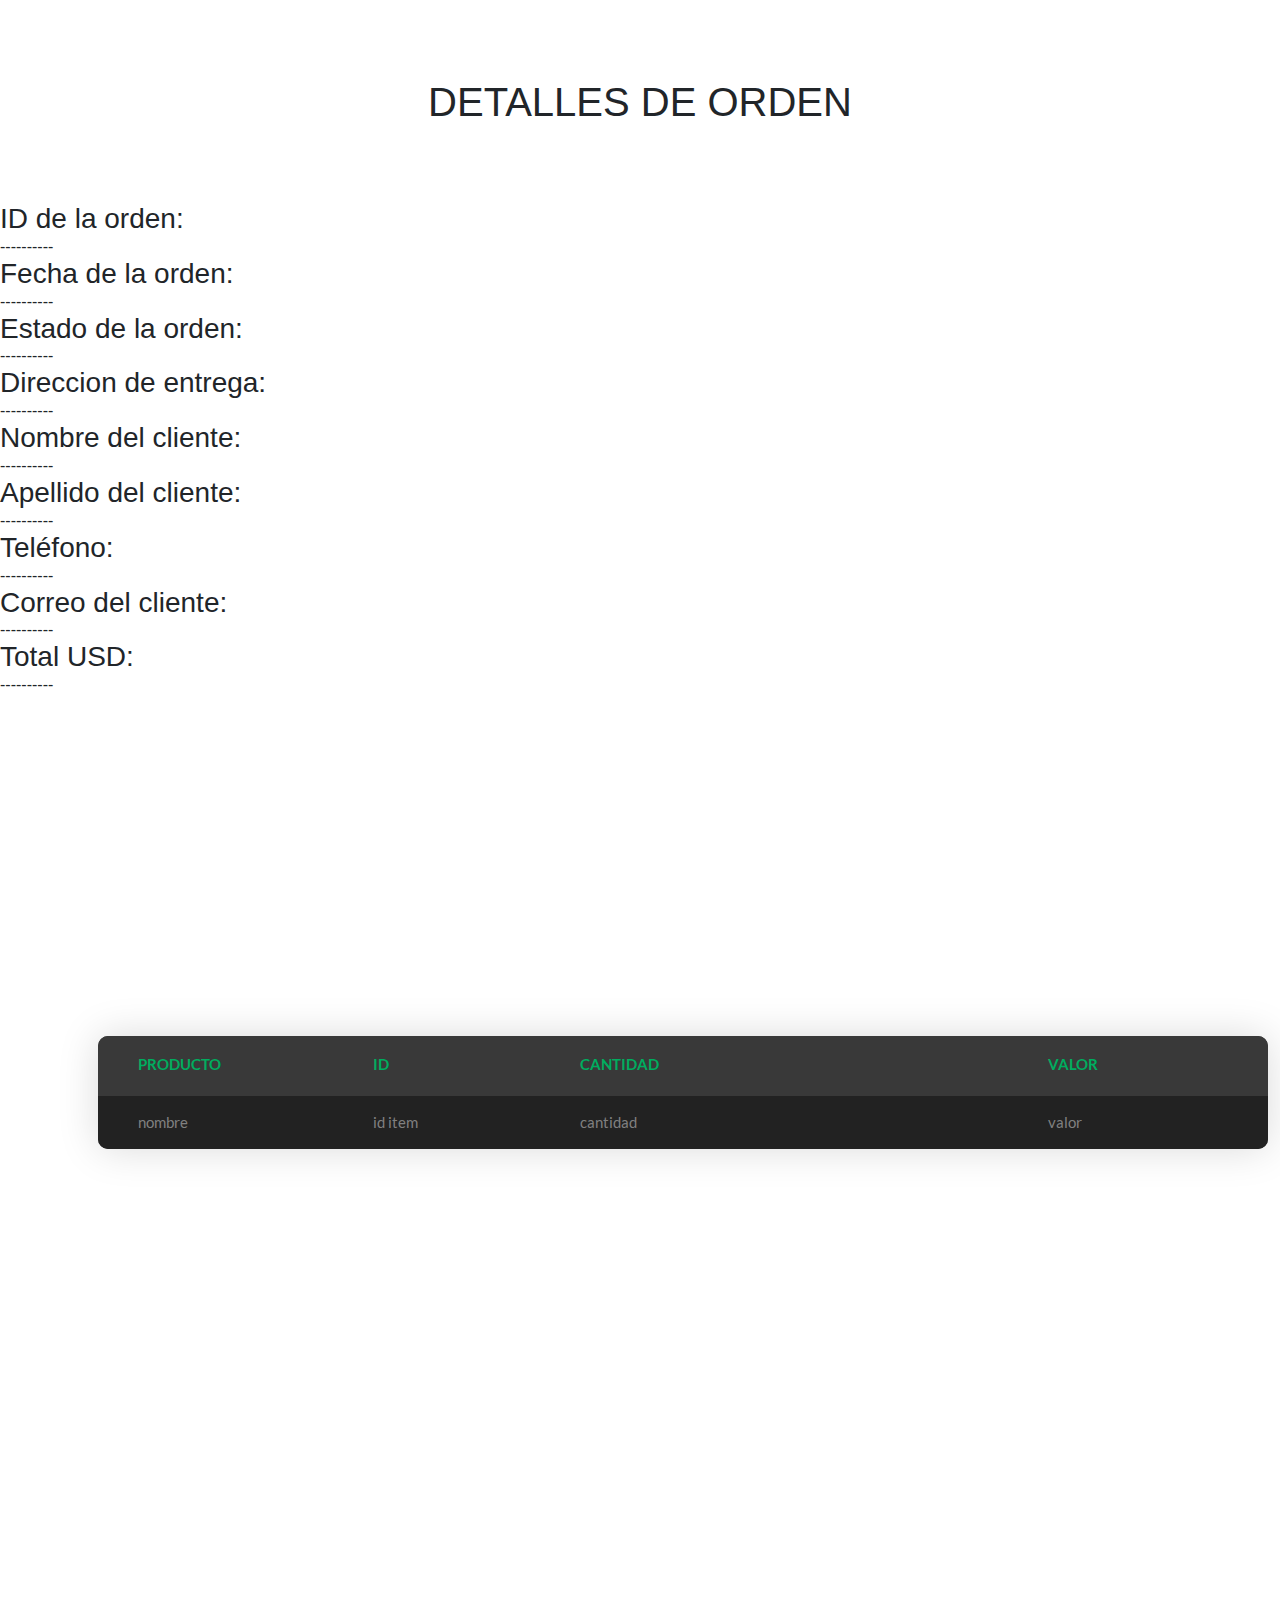
<file: src/main/resources/templates/detail.html>
<!DOCTYPE html>
<html lang="en">
<head>
	<title>Table V04</title>
	<meta charset="UTF-8">
	<meta name="viewport" content="width=device-width, initial-scale=1">
	<link rel="stylesheet" type="text/css" href="#" th:href="@{detail_style.css}">
<!--===============================================================================================-->
<link rel="icon" type="image/png" href="images/icons/favicon.ico"/>
<!--===============================================================================================-->
	<link rel="stylesheet" type="text/css" href="../static/vendor/bootstrap/css/bootstrap.min.css" th:href="@{vendor/bootstrap/css/bootstrap.min.css}">
<!--===============================================================================================-->
	<link rel="stylesheet" type="text/css" href="../static/fonts/font-awesome-4.7.0/css/font-awesome.min.css" th:href="@{fonts/font-awesome-4.7.0/css/font-awesome.min.css}">
<!--===============================================================================================-->
	<link rel="stylesheet" type="text/css" href="../static/vendor/animate/animate.css" th:href="@{vendor/animate/animate.css}">
<!--===============================================================================================-->
	<link rel="stylesheet" type="text/css" href="../static/vendor/select2/select2.min.css" th:href="@{vendor/select2/select2.min.css}">
<!--===============================================================================================-->
	<link rel="stylesheet" type="text/css" href="../static/vendor/perfect-scrollbar/perfect-scrollbar.css" th:href="@{vendor/perfect-scrollbar/perfect-scrollbar.css}">
<!--===============================================================================================-->
	<link rel="stylesheet" type="text/css" href="../static/css/util.css" th:href="@{css/util.css}">
	<link rel="stylesheet" type="text/css" href="../static/css/main.css" th:href="@{css/main.css}">
</head>
<body>
	<div id="detail_container">
		<h1 id="titulo_tabla">DETALLES DE ORDEN</h1>
		<div class="detail_title_element">
			<h3>ID de la orden:</h3><span>----------</span><h3 th:text="${order.id}"></h3>
		</div>
		<div class="detail_title_element">
			<h3>Fecha de la orden:</h3><span>----------</span><h3 th:text="${order.date}"></h3>
		</div>
		<div class="detail_title_element">
			<h3>Estado de la orden:</h3><span>----------</span><h3 th:text="${order.active}"></h3>
		</div>
		
		<div class="detail_title_element">	
			<h3>Direccion de entrega:</h3><span>----------</span><h3 th:text="${order.address}"></h3>
		</div>
		<div class="detail_title_element">
			<h3>Nombre del cliente:</h3><span>----------</span><h3 th:text="${user.name}"></h3>
		</div>
		<div class="detail_title_element">
			<h3>Apellido del cliente:</h3><span>----------</span><h3 th:text="${user.surname}"></h3>
		</div>
		<div class="detail_title_element">
			<h3>Teléfono:</h3><span>----------</span><h3 th:text="${user.phone}"></h3>
		</div>
		<div class="detail_title_element">
			<h3>Correo del cliente:</h3><span>----------</span><h3 th:text="${user.email}"></h3>
		</div>
		<div class="detail_title_element">	
			<h3>Total USD:</h3><span>----------</span><h3 th:text="${order.total}"></h3>
		</div>
	</div>

		<div class="limiter">

			<div class="container-table100">

				<div class="wrap-table100">



					<div class="table100 ver3 m-b-110">
						<div class="table100-head">
							<table>
								<thead>
									<tr class="row100 head">
										<th class="cell100 column1">Producto</th>
										<th class="cell100 column2">ID</th>
										<th class="cell100 column3">Cantidad</th>
										<th class="cell100 column4">Valor</th>

									</tr>
								</thead>
							</table>
						</div>

						<div class="table100-body js-pscroll">
							<table>
								<tbody th:if="${order}"  th:each="item : ${order.itemList}">
									<tr class="row100 body">
										<td class="cell100 column1" th:text="${item.name}">nombre</td>
										<td class="cell100 column2" th:text="${item.id}">id item</td>
										<td class="cell100 column3" th:text="${item.amount}">cantidad</td>
										<td class="cell100 column4" th:text="${item.price}">valor</td>

									</tr>
								</tbody>
							</table>
						</div>
					</div>
				</div>
			</div>
		</div>


<!--===============================================================================================-->
<script src="../static/vendor/jquery/jquery-3.2.1.min.js" th:src="@{vendor/jquery/jquery-3.2.1.min.js}"></script>
<!--===============================================================================================-->
	<script src="../static/vendor/bootstrap/js/popper.js" th:src="@{vendor/bootstrap/js/popper.js}"></script>
	<script src="../static/vendor/bootstrap/js/bootstrap.min.js" th:src="@{vendor/bootstrap/js/bootstrap.min.js}"></script>
<!--===============================================================================================-->
	<script src="../static/vendor/select2/select2.min.js" th:src="@{vendor/select2/select2.min.js}"></script>
<!--===============================================================================================-->
	<script src="../static/vendor/perfect-scrollbar/perfect-scrollbar.min.js" th:src="@{vendor/perfect-scrollbar/perfect-scrollbar.min.js}"></script>
	<script>
		$('.js-pscroll').each(function(){
			var ps = new PerfectScrollbar(this);

			$(window).on('resize', function(){
				ps.update();
			})
		});


	</script>
<!--===============================================================================================-->
	<script src="../static/js/main.js" th:src="@{js/main.js}"></script>

</body>
</html>
</file>
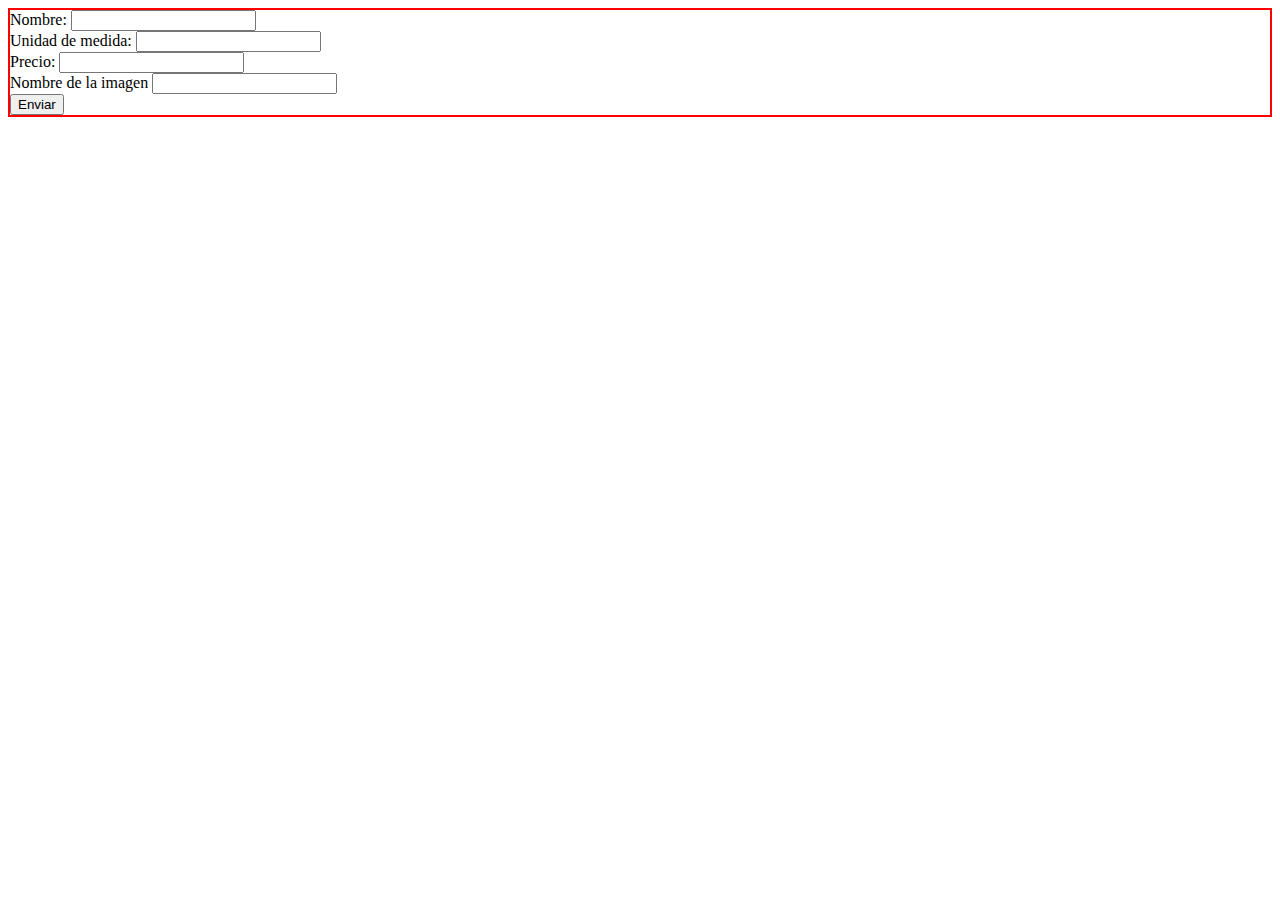
<file: src/main/resources/templates/nuevo_producto.html>
<!DOCTYPE html>
<html lang="en" dir="ltr">
  <head>
    <meta charset="utf-8">
    <title>Nuevo producto</title>
    <link rel="stylesheet" type="text/css" href="../static/css/prod_n.css" th:href="@{css/prod_n.css}">
  </head>
  <body>

    <div class="mn_form_div">
        <form class="mn_prod_n_form" th:action="@{/registrar_nuevo_producto}" method="post" id="form1" th:object="${product}">
          <label for="name">Nombre:</label>
          <input type="text" name="name" value=""><br/>
          <label for="unit">Unidad de medida:</label>
          <input type="text" name="unit" value=""><br/>
          <label for="price">Precio:</label>
          <input type="text" name="price" value=""><br/>
          <label for="img">Nombre de la imagen</label>
          <input type="text" name="img" value=""><br/>
        </form>
        <button type="submit" name="button1" form="form1">Enviar</button>
    </div>

  </body>
</html>
</file>
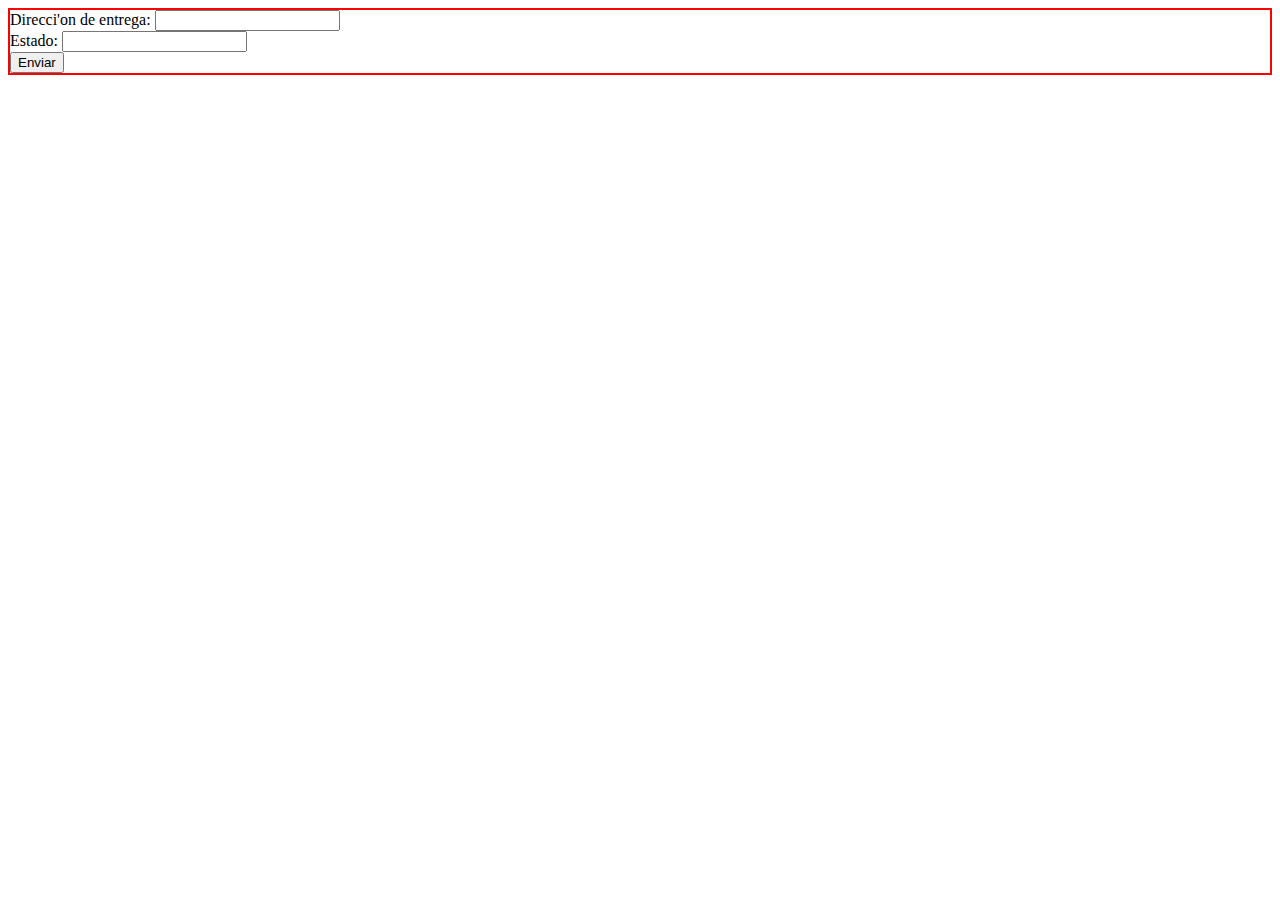
<file: src/main/resources/templates/ord_n.html>
<!DOCTYPE html>
<html lang="en" dir="ltr">
  <head>
    <meta charset="utf-8">
    <title>Nuevo producto</title>
    <link rel="stylesheet" type="text/css" href="../static/css/prod_n.css" th:href="@{css/prod_n.css}">
  </head>
  <body>
    <div class="mn_form_div">
        <form class="mn_ord_n_form" action="#" th:action="@{/new_o}" method="post" id="form1" th:object="${order}">
          <label for="address">Direcci'on de entrega:</label>
          <input type="text" name="address" value=""><br/>
          <label for="active">Estado:</label>
          <input type="text" name="active" value=""><br/>

        </form>
        <button type="submit" name="button1" form="form1">Enviar</button>
    </div>

  </body>
</html>
</file>
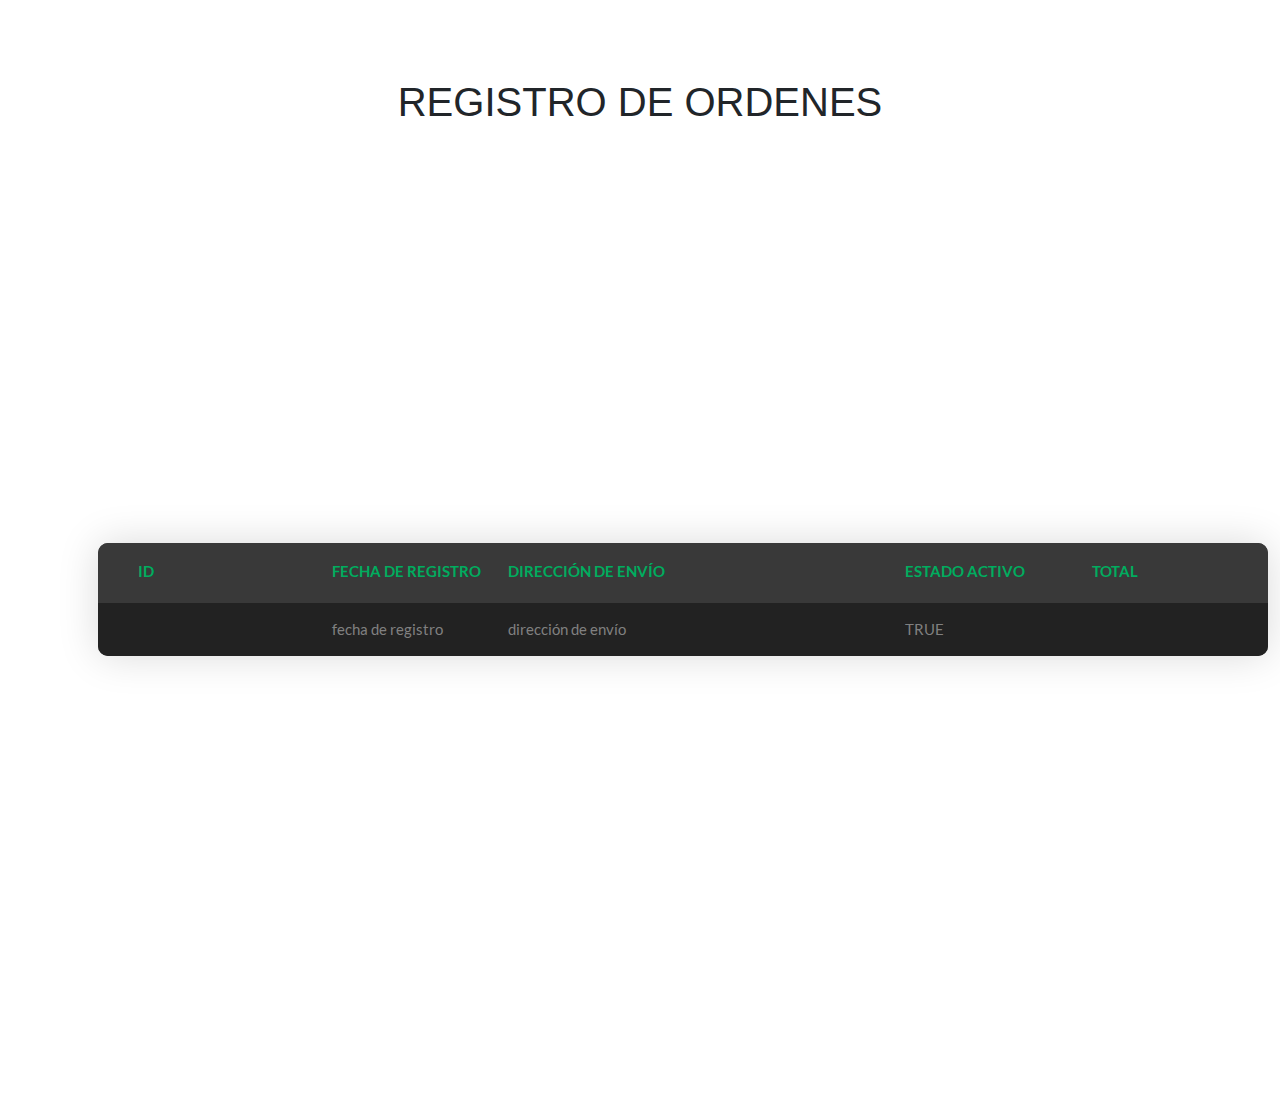
<file: src/main/resources/templates/orders.html>
<!DOCTYPE html>
<html lang="en">
<head>
	<title>Ordenes</title>
	<meta charset="UTF-8">
	<meta name="viewport" content="width=device-width, initial-scale=1">
<!--===============================================================================================-->
	<link rel="icon" type="image/png" href="images/icons/favicon.ico"/>
<!--===============================================================================================-->
	<link rel="stylesheet" type="text/css" href="../static/vendor/bootstrap/css/bootstrap.min.css" th:href="@{vendor/bootstrap/css/bootstrap.min.css}">
<!--===============================================================================================-->
	<link rel="stylesheet" type="text/css" href="../static/fonts/font-awesome-4.7.0/css/font-awesome.min.css" th:herf="@{fonts/font-awesome-4.7.0/css/font-awesome.min.css}">
<!--===============================================================================================-->
	<link rel="stylesheet" type="text/css" href="../static/vendor/animate/animate.css" th:href="@{vendor/animate/animate.css}">
<!--===============================================================================================-->
	<link rel="stylesheet" type="text/css" href="../static/vendor/select2/select2.min.css" th:href="@{vendor/select2/select2.min.css}">
<!--===============================================================================================-->
	<link rel="stylesheet" type="text/css" href="../static/vendor/perfect-scrollbar/perfect-scrollbar.css" th:href="@{vendor/perfect-scrollbar/perfect-scrollbar.css}">
<!--===============================================================================================-->
	<link rel="stylesheet" type="text/css" href="../static/css/util.css" th:href="@{css/util.css}">
	<link rel="stylesheet" type="text/css" href="../static/css/main.css" th:href="@{css/main.css}">
<!--===============================================================================================-->
</head>
<body>
<h1 id="titulo_tabla">REGISTRO DE ORDENES</h1>
	<div class="limiter">

		<div class="container-table100">

			<div class="wrap-table100">



				<div class="table100 ver3 m-b-110">
					<div class="table100-head">
						<table>
							<thead>
								<tr class="row100 head">
									<th class="cell100 column1">ID</th>
									<th class="cell100 column2">Fecha de registro</th>
									<th class="cell100 column3">Dirección de envío</th>
									<th class="cell100 column4">Estado activo</th>
									<th class="cell100 column4">Total</th>

								</tr>
							</thead>
						</table>
					</div>

					<div class="table100-body js-pscroll">
						<table>
							<tbody th:each="ord : ${orders}">
								<tr class="row100 body">
									<td class="cell100 column1">
										<a href="#" th:href="@{detail?id=} + ${ord.id}" th:text="${ord.id}"></a>

									</td>
									<td class="cell100 column2" th:text="${ord.date}">fecha de registro</td>
									<td class="cell100 column3" th:text="${ord.address}">dirección de envío</td>
									<td class="cell100 column4" th:text="${ord.active}">TRUE</td>
									<td class="cell100 column4" th:text="${ord.total}"></td>

								</tr>
							</tbody>
						</table>
					</div>
				</div>
			</div>
		</div>
	</div>


<!--===============================================================================================-->
	<script src="../static/vendor/jquery/jquery-3.2.1.min.js" th:src="@{vendor/jquery/jquery-3.2.1.min.js}"></script>
<!--===============================================================================================-->
	<script src="../static/vendor/bootstrap/js/popper.js" th:src="@{vendor/bootstrap/js/popper.js}"></script>
	<script src="../static/vendor/bootstrap/js/bootstrap.min.js" th:src="@{vendor/bootstrap/js/bootstrap.min.js}"></script>
<!--===============================================================================================-->
	<script src="../static/vendor/select2/select2.min.js" th:src="@{vendor/select2/select2.min.js}"></script>
<!--===============================================================================================-->
	<script src="../static/vendor/perfect-scrollbar/perfect-scrollbar.min.js" th:src="@{vendor/perfect-scrollbar/perfect-scrollbar.min.js}"></script>
	<script>
		$('.js-pscroll').each(function(){
			var ps = new PerfectScrollbar(this);

			$(window).on('resize', function(){
				ps.update();
			})
		});


	</script>
<!--===============================================================================================-->
	<script src="../static/js/main.js" th:src="@{js/main.js}"></script>

</body>
</html>
</file>
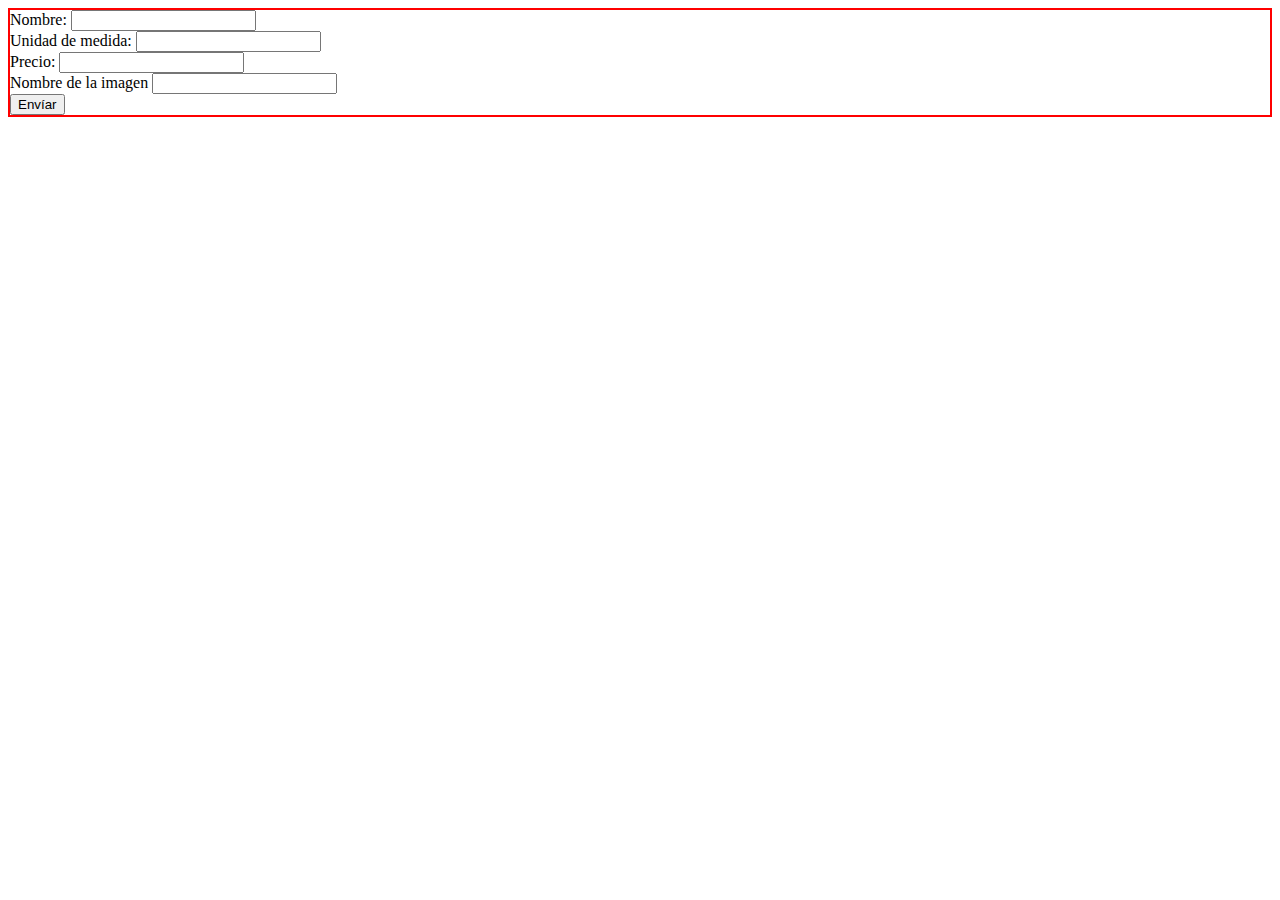
<file: src/main/resources/templates/prod_n.html>
<!DOCTYPE html>
<html lang="en" dir="ltr">
  <head>
    <meta charset="utf-8">
    <title>Nuevo producto</title>
    <link rel="stylesheet" type="text/css" href="../static/css/prod_n.css" th:href="@{css/prod_n.css}">
  </head>
  <body>
    <div class="mn_form_div">
        <form class="mn_prod_n_form" action="new_p" method="post" id="form1" th:object="${product}">
          <label for="name">Nombre:</label>
          <input type="text" name="name" value=""><br/>
          <label for="unit">Unidad de medida:</label>
          <input type="text" name="unit" value=""><br/>
          <label for="price">Precio:</label>
          <input type="text" name="price" value=""><br/>
          <label for="img">Nombre de la imagen</label>
          <input type="text" name="img" value=""><br/>
        </form>
        <button type="submit" name="button1" form="form1">Envíar</button>
    </div>

  </body>
</html>
</file>
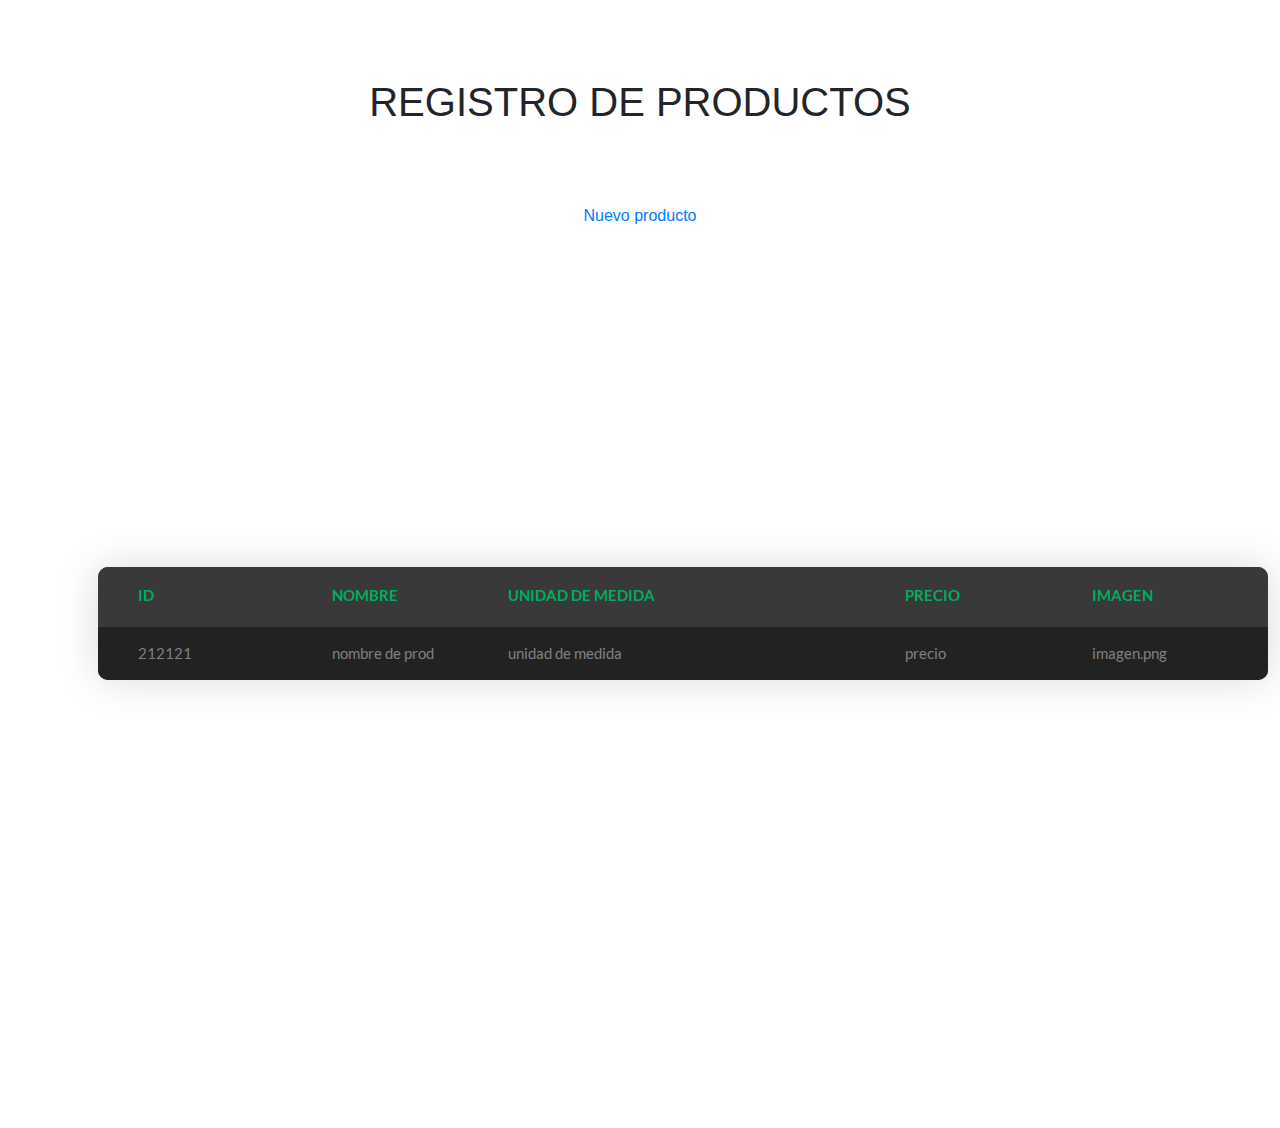
<file: src/main/resources/templates/products.html>
<!DOCTYPE html>
<html lang="en">
<head>
	<title>Productos</title>
	<meta charset="UTF-8">
	<meta name="viewport" content="width=device-width, initial-scale=1">
<!--===============================================================================================-->
	<link rel="icon" type="image/png" href="images/icons/favicon.ico"/>
<!--===============================================================================================-->
	<link rel="stylesheet" type="text/css" href="../static/vendor/bootstrap/css/bootstrap.min.css" th:href="@{vendor/bootstrap/css/bootstrap.min.css}">
<!--===============================================================================================-->
	<link rel="stylesheet" type="text/css" href="../static/fonts/font-awesome-4.7.0/css/font-awesome.min.css" th:href="@{fonts/font-awesome-4.7.0/css/font-awesome.min.css}">
<!--===============================================================================================-->
	<link rel="stylesheet" type="text/css" href="../static/vendor/animate/animate.css" th:href="@{vendor/animate/animate.css}">
<!--===============================================================================================-->
	<link rel="stylesheet" type="text/css" href="../static/vendor/select2/select2.min.css" th:href="@{vendor/select2/select2.min.css}">
<!--===============================================================================================-->
	<link rel="stylesheet" type="text/css" href="../static/vendor/perfect-scrollbar/perfect-scrollbar.css" th:href="@{vendor/perfect-scrollbar/perfect-scrollbar.css}">
<!--===============================================================================================-->
	<link rel="stylesheet" type="text/css" href="../static/css/util.css" th:href="@{css/util.css}">
	<link rel="stylesheet" type="text/css" href="../static/css/main.css" th:href="@{css/main.css}">
<!--===============================================================================================-->
</head>
<body>
<h1 id="titulo_tabla">REGISTRO DE PRODUCTOS</h1>
<div class="mn_input">
	<a href="prod_n.html" th:href="@{nuevo_producto}">Nuevo producto</a>
</div>

	<div class="limiter">

		<div class="container-table100">

			<div class="wrap-table100">



				<div class="table100 ver3 m-b-110">
					<div class="table100-head">
						<table>
							<thead>
								<tr class="row100 head">
									<th class="cell100 column1">ID</th>
									<th class="cell100 column2">Nombre</th>
									<th class="cell100 column3">Unidad de medida</th>
									<th class="cell100 column4">Precio</th>
									<th class="cell100 column5">Imagen</th>
								</tr>
							</thead>
						</table>
					</div>

					<div class="table100-body js-pscroll">
						<table>
							<tbody th:each="prod : ${products}">
								<tr class="row100 body">
									<td class="cell100 column1" th:text="${prod.id}">212121</td>
									<td class="cell100 column2" th:text="${prod.name}">nombre de prod</td>
									<td class="cell100 column3" th:text="${prod.unit}">unidad de medida</td>
									<td class="cell100 column4" th:text="${prod.price}">precio</td>
									<td class="cell100 column5" th:text="${prod.img}">imagen.png</td>
								</tr>
							</tbody>
						</table>
					</div>
				</div>
			</div>
		</div>

		</div>



<!--===============================================================================================-->
	<script src="../static/vendor/jquery/jquery-3.2.1.min.js" th:src="@{vendor/jquery/jquery-3.2.1.min.js}"></script>
<!--===============================================================================================-->
	<script src="../static/vendor/bootstrap/js/popper.js" th:src="@{vendor/bootstrap/js/popper.js}"></script>
	<script src="../static/vendor/bootstrap/js/bootstrap.min.js" th:src="@{vendor/bootstrap/js/bootstrap.min.js}"></script>
<!--===============================================================================================-->
	<script src="../static/vendor/select2/select2.min.js" th:src="@{vendor/select2/select2.min.js}"></script>
<!--===============================================================================================-->
	<script src="../static/vendor/perfect-scrollbar/perfect-scrollbar.min.js" th:src="@{vendor/perfect-scrollbar/perfect-scrollbar.min.js}"></script>
	<script>
		$('.js-pscroll').each(function(){
			var ps = new PerfectScrollbar(this);

			$(window).on('resize', function(){
				ps.update();
			})
		});


	</script>
<!--===============================================================================================-->
	<script src="../static/js/main.js" th:src="@{js/main.js}"></script>

</body>
</html>
</file>
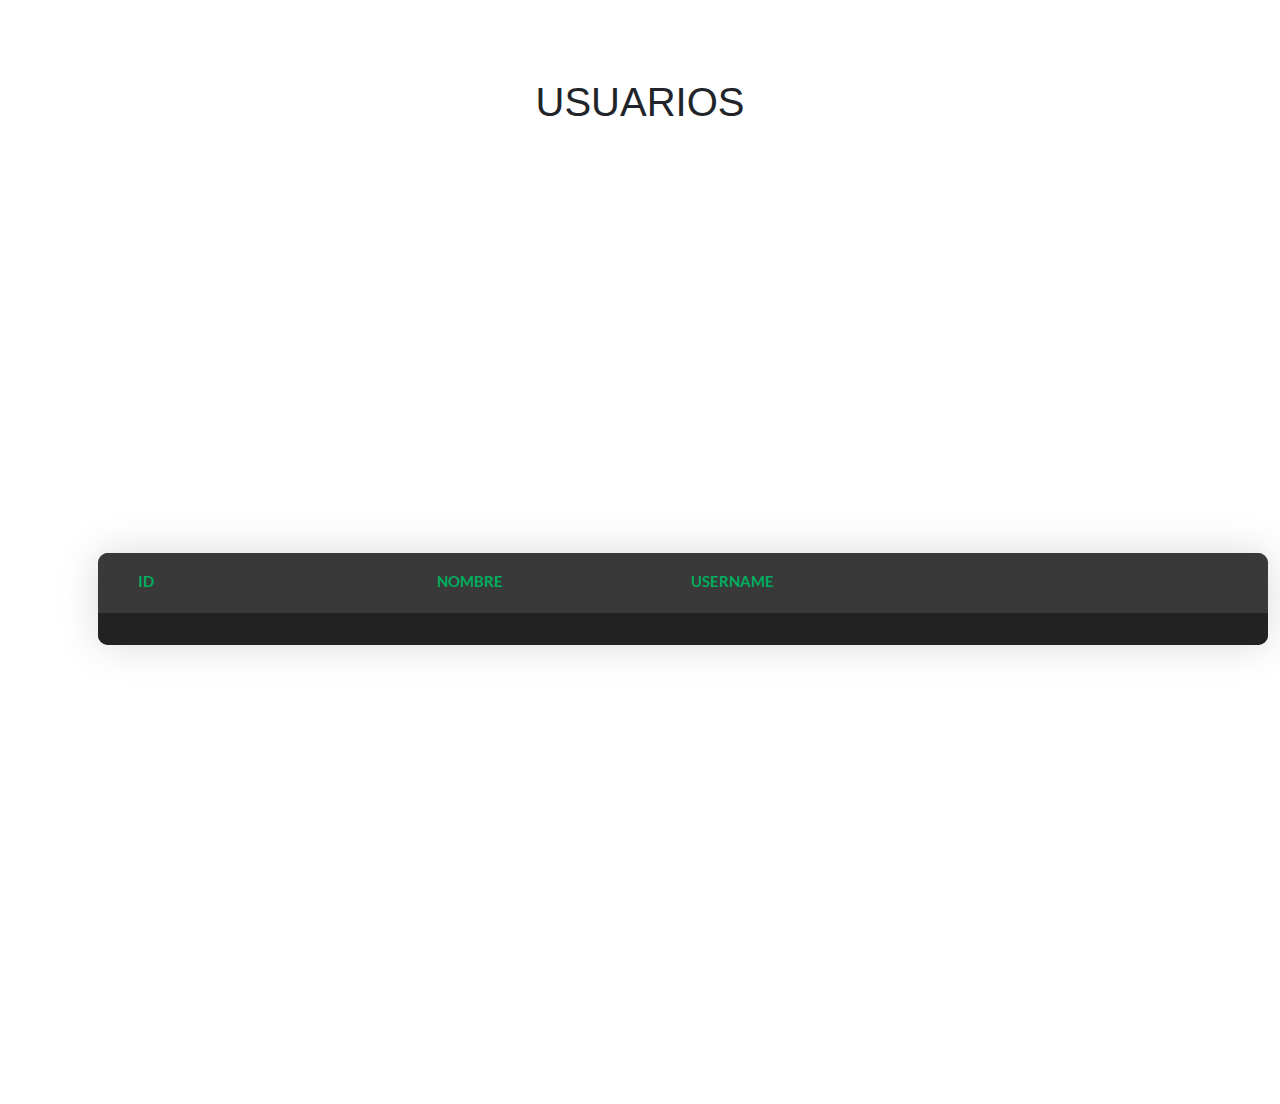
<file: src/main/resources/templates/users.html>
<!DOCTYPE html>
<html lang="en">
<head>
	<title>Usuarios</title>
	<meta charset="UTF-8">
	<meta name="viewport" content="width=device-width, initial-scale=1">
<!--===============================================================================================-->
	
<!--===============================================================================================-->
	<link rel="stylesheet" type="text/css" href="../static/vendor/bootstrap/css/bootstrap.min.css" th:href="@{vendor/bootstrap/css/bootstrap.min.css}">
<!--===============================================================================================-->
	<link rel="stylesheet" type="text/css" href="../static/fonts/font-awesome-4.7.0/css/font-awesome.min.css" th:herf="@{fonts/font-awesome-4.7.0/css/font-awesome.min.css}">
<!--===============================================================================================-->
	<link rel="stylesheet" type="text/css" href="../static/vendor/animate/animate.css" th:href="@{vendor/animate/animate.css}">
<!--===============================================================================================-->
	<link rel="stylesheet" type="text/css" href="../static/vendor/select2/select2.min.css" th:href="@{vendor/select2/select2.min.css}">
<!--===============================================================================================-->
	<link rel="stylesheet" type="text/css" href="../static/vendor/perfect-scrollbar/perfect-scrollbar.css" th:href="@{vendor/perfect-scrollbar/perfect-scrollbar.css}">
<!--===============================================================================================-->
	<link rel="stylesheet" type="text/css" href="../static/css/util.css" th:href="@{css/util.css}">
	<link rel="stylesheet" type="text/css" href="../static/css/main.css" th:href="@{css/main.css}">
<!--===============================================================================================-->
</head>
<body>
<h1 id="titulo_tabla">USUARIOS</h1>
	<div class="limiter">

		<div class="container-table100">

			<div class="wrap-table100">



				<div class="table100 ver3 m-b-110">
					<div class="table100-head">
						<table>
							<thead>
								<tr class="row100 head">
									<th class="cell100 column1">ID</th>
									<th class="cell100 column2">Nombre</th>
									<th class="cell100 column3">Username</th>
								</tr>
							</thead>
						</table>
					</div>

					<div class="table100-body js-pscroll">
						<table>
							<tbody th:each="user : ${users}">
								<tr class="row100 body">

									<td class="cell100 column2" th:text="${user.id}"></td>
									<td class="cell100 column3" th:text="${user.name}"></td>
									<td class="cell100 column4" th:text="${user.username}"></td>

								</tr>
							</tbody>
						</table>
					</div>
				</div>
			</div>
		</div>
	</div>


<!--===============================================================================================-->
	<script src="../static/vendor/jquery/jquery-3.2.1.min.js" th:src="@{vendor/jquery/jquery-3.2.1.min.js}"></script>
<!--===============================================================================================-->
	<script src="../static/vendor/bootstrap/js/popper.js" th:src="@{vendor/bootstrap/js/popper.js}"></script>
	<script src="../static/vendor/bootstrap/js/bootstrap.min.js" th:src="@{vendor/bootstrap/js/bootstrap.min.js}"></script>
<!--===============================================================================================-->
	<script src="../static/vendor/select2/select2.min.js" th:src="@{vendor/select2/select2.min.js}"></script>
<!--===============================================================================================-->
	<script src="../static/vendor/perfect-scrollbar/perfect-scrollbar.min.js" th:src="@{vendor/perfect-scrollbar/perfect-scrollbar.min.js}"></script>
	<script>
		$('.js-pscroll').each(function(){
			var ps = new PerfectScrollbar(this);

			$(window).on('resize', function(){
				ps.update();
			})
		});


	</script>
<!--===============================================================================================-->
	<script src="../static/js/main.js" th:src="@{js/main.js}"></script>

</body>
</html>
</file>
